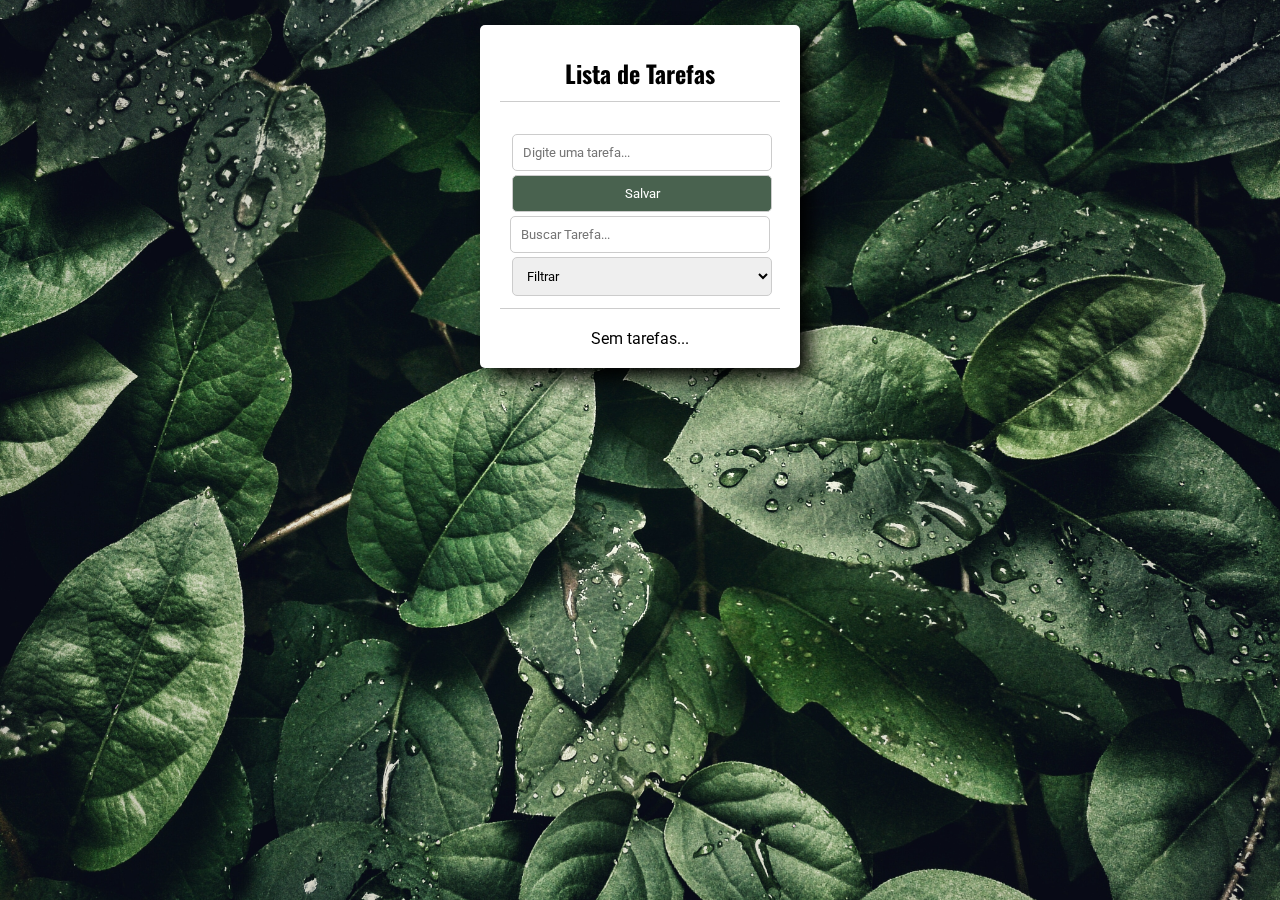
<file: ListaDeTarefas/index.html>
<!DOCTYPE html>
<html lang="pt-BR">
<head>
    <meta charset="UTF-8">
    <meta http-equiv="X-UA-Compatible" content="IE=edge">
    <meta name="viewport" content="width=device-width, initial-scale=1.0">
    <title>Lista de Tarefas</title>
    <link rel="stylesheet" href="./public/css/style.css">
    <script src="./public/js/script.js" defer></script>
</head>
<body>
    <div class="container">
        <section class="box">
            <section class="titulo">
                <h1>Lista de Tarefas</h1>
            </section>
            <section class="inputs">
                <form id="formSalvar">
                    <input type="text" placeholder="Digite uma tarefa..." id="tarefaInput">
                    <button type="submit">Salvar</button>
                </form>

                <form id="formEditar" class="escondeForm">
                    <input type="text" id="idInput" disabled>
                    <input type="text" id="editarInput">
                    <button id="btnEditar">Editar</button>
                </form>

                <input type="text" placeholder="Buscar Tarefa..." id="buscarInput">

                <form id="formFiltro">
                <select id="filtrar" onchange="javascript:filtrarTarefas(this);">
                    <option value="Filtrar" disabled selected>Filtrar</option>
                    <option value="todas">Todas</option>
                    <option value="concluidas">Concluídas</option>
                    <option value="afazer">A fazer</option>
                </select>
                </form>
            </section>
            <section class="lista"></section>
        </section>
    </div>
</body>
</html>
</file>
<file: ListaDeTarefas/public/css/style.css>
@import url('https://fonts.googleapis.com/css2?family=Oswald:wght@200&display=swap');
@import url('https://fonts.googleapis.com/css2?family=Roboto:wght@300&display=swap');

*{
    margin: 0;
    border: 0;
    padding: 0;
    outline: 0;
    box-sizing: border-box;
    font-family: 'Roboto';
}

body {
    height: 100vh;
    width: 100vw;
    background: url(../img/fundo.jpg);
    background-size: cover;
}

.container {
    display: flex;
    flex-direction: column;
    justify-content: center;
    align-items: center;
}

.box {
    background-color: #FFFFFF;
    border-radius: 5px;
    min-width: 320px;
    max-width: 320px;
    padding: 20px;
    margin-top: 25px;
    display: flex;
    flex-direction: column;
    justify-content: center;
    align-items: center;
    filter: drop-shadow(10px 10px 10px #000000);
}

.titulo {
    padding: 10px;
    margin-bottom: 20px;
    width: 100%;
    border-bottom: 1px solid #cccccc;
    text-align: center;
}

.titulo > h1 {
    font-size: 1.5rem;
    font-family: 'Oswald';
}

.inputs {
    display: flex;
    flex-direction: column;
    justify-content: center;
    align-items: center;
    width: 100%;
    padding: 10px;
    margin-bottom: 20px;
    border-bottom: 1px solid #cccccc;
}

.inputs > form {
    width: 100%;
}

.inputs > form > input {
    border: 1px solid #cccccc;
    border-radius: 5px;
    padding: 10px;
    margin: 2px;
    width: 100%;
}

.inputs > form > button {
    background-color: #2e4b35de;
    border: 1px solid #cccccc;
    border-radius: 5px;
    padding: 10px;
    margin: 2px;
    color: #FFFFFF;
    cursor: pointer;
    width: 100%;
}

.inputs > form > #idInput {
    display: none;
}

.inputs > input {
    border: 1px solid #cccccc;
    border-radius: 5px;
    padding: 10px;
    margin: 2px;
    margin-left: 2px;
    width: 100%;
}

.inputs > form > select {
    border: 1px solid #cccccc;
    border-radius: 5px;
    padding: 10px;
    margin: 2px;
    min-width: 100%;
}

.lista {
    display: flex;
    flex-direction: column;
    justify-content: center;
    align-items: center;
    width: 100%;
}

.item {
    display: flex;
    justify-content: space-between;
    align-items: center;
    width: 100%;
    margin: 3px;
    padding: 10px;
    border: solid 1px #cccccc;
    border-radius: 5px;
}

.btnacoes {
    width: 40px;
    height: 40px;
    display: flex;
    justify-content: center;
    align-items: center;
    border-radius: 5px;
    background-color: #2e4b35de;
    margin: 2px;
    cursor: pointer;
}

.btnacoes > img {
    width: 25px;
    height: auto;
}

.acoes {
    display: flex;
}

.escondeForm {
    display: none;
}

.inputEditarGreen {
    border: 1px solid #2e4b35 !important;
}

.erroInput {
    border: 1px solid red !important;
}

.erroInput::placeholder {
    color: red;
}

.completa {
    text-decoration: line-through;
}
</file>
